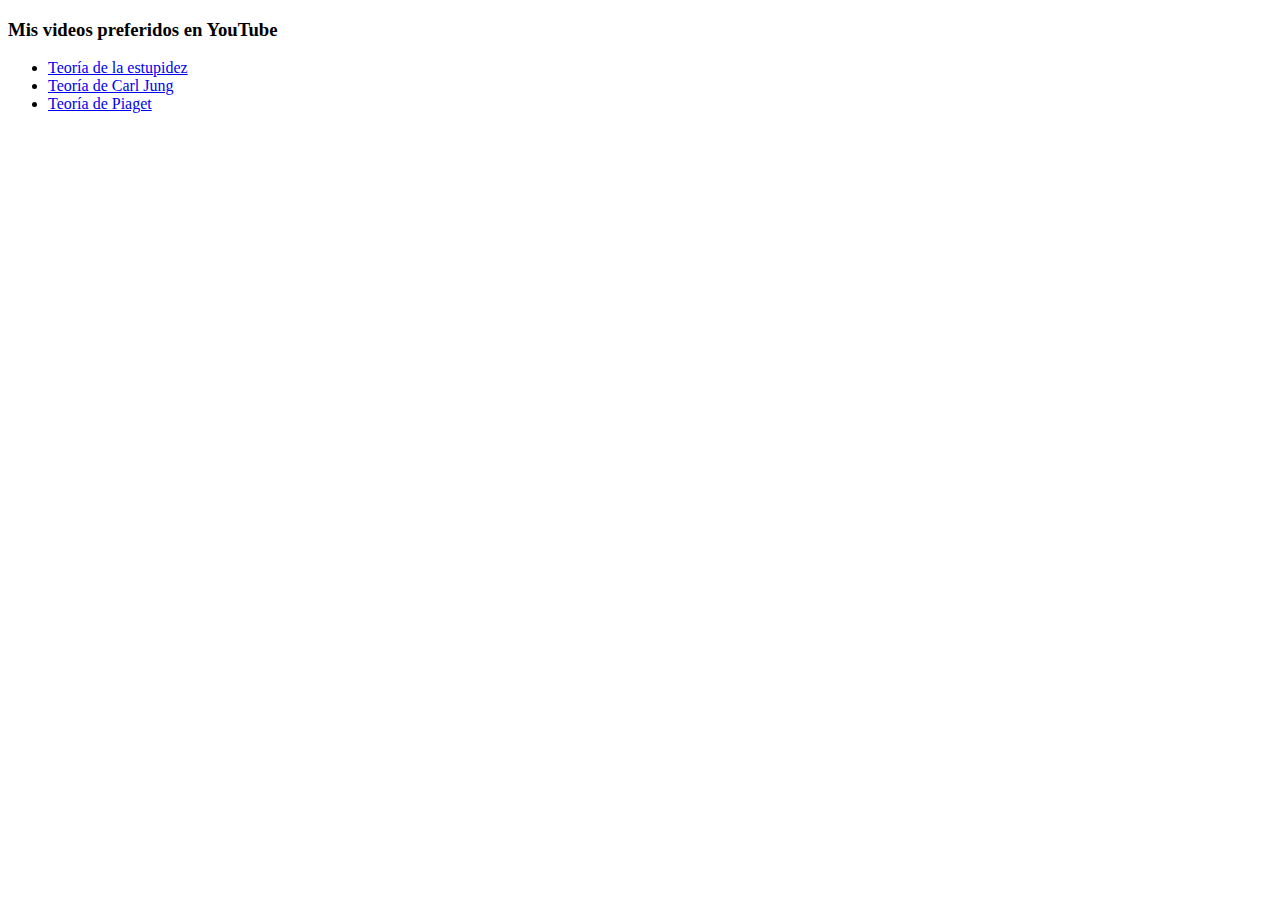
<file: ejercicio01/index.html>
<!DOCTYPE html>
<html lang="es">
<head>
    <meta charset="UTF-8">
    <meta http-equiv="X-UA-Compatible" content="IE=edge">
    <meta name="viewport" content="width=device-width, initial-scale=1.0">
    <title>Ejercicio de Introducción a HTML en OpenBootcamp</title>
</head>
<body>
    <!--
        Comentario de dos líneas.
        Este es mi primer comentari de dos líneas.
        Aprendiendo a documentar mi código con OpenBootcamp
    -->
    
        <h3>Mis videos preferidos en YouTube</h3>
    <div>
        <ul>
            <li>
                <a href="https://www.youtube.com/watch?v=LjMCL6VmAA8">Teoría de la estupidez</a>
            </li>
            <li>
                <a href="https://www.youtube.com/watch?v=QzQGGjA4aRo">Teoría de Carl Jung</a>
            </li>
            <li>
                <a href="https://www.youtube.com/watch?v=yYFhPO5pArc">Teoría de Piaget</a>
            </li>
        </ul>
    </div>
</body>
</html>
</file>
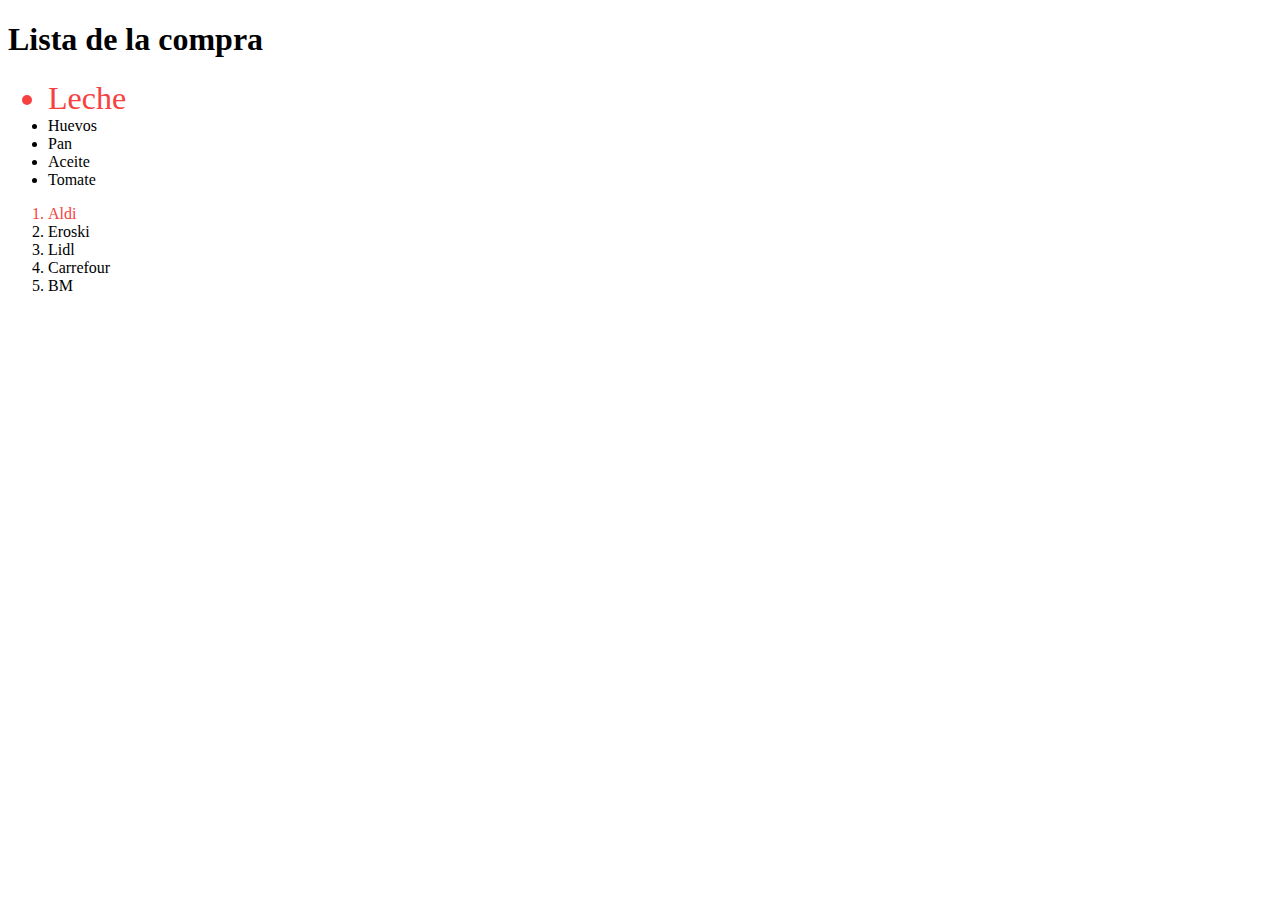
<file: ejercicio04/index.html>
<!DOCTYPE html>
<html lang="es">
<head>
    <meta charset="UTF-8">
    <meta http-equiv="X-UA-Compatible" content="IE=edge">
    <meta name="viewport" content="width=device-width, initial-scale=1.0">
    <title>Ganando precisión con los selectores en CSS</title>
    <!-- CSS -->
    <link rel="stylesheet" href="css/styles.css">
</head>
<body>
    <main>
        <h1 id="titulo" class="encabezado">Lista de la compra</h1>
        <ul>
            <li id="elemento-01">Leche</li>
            <li id="elemento-02">Huevos</li>
            <li id="elemento-03">Pan</li>
            <li id="elemento-04">Aceite</li>
            <li id="elemento-05">Tomate</li>
        </ul>
        <ol>
            <li id="elemento-01">Aldi</li>
            <li id="elemento-02">Eroski</li>
            <li id="elemento-03">Lidl</li>
            <li id="elemento-04">Carrefour</li>
            <li id="elemento-05">BM</li>
        </ol>
    </main>
</body>
</html>
</file>
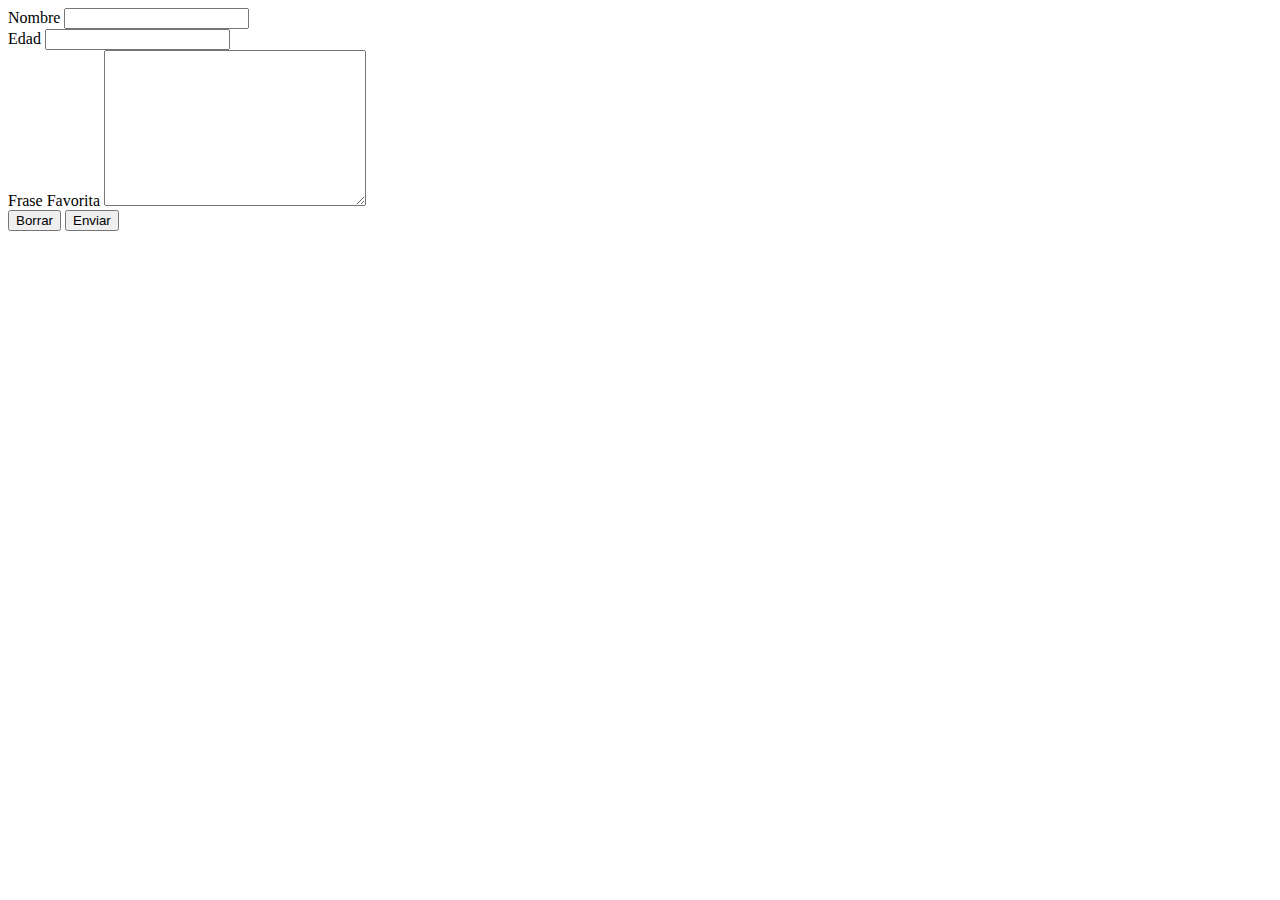
<file: ejercicio02/ejercicio02-01/index.html>
<!DOCTYPE html>
<html lang="es">
<head>
    <meta charset="UTF-8">
    <meta http-equiv="X-UA-Compatible" content="IE=edge">
    <meta name="viewport" content="width=device-width, initial-scale=1.0">
    <title>Ejercicio 02 - Formularios en HTML</title>
</head>
<body>
    <main>
        <form action="/" method="get">
            <div>
                <label for="name">Nombre</label>
                <input type="text" name="name" id="name" required>
            </div>
            <div>
                <label for="age">Edad</label>
                <input type="number" name="age" id="age">
            </div>
            <div>
                <label for="sentence">Frase Favorita</label>
                <textarea name="sentence" id="sentence" cols="30" rows="10"></textarea>
            </div>
            <div>
                <button type="reset">Borrar</button>
                <button type="submit">Enviar</button>
            </div>
        </form>
    </main>
</body>
</html>
</file>
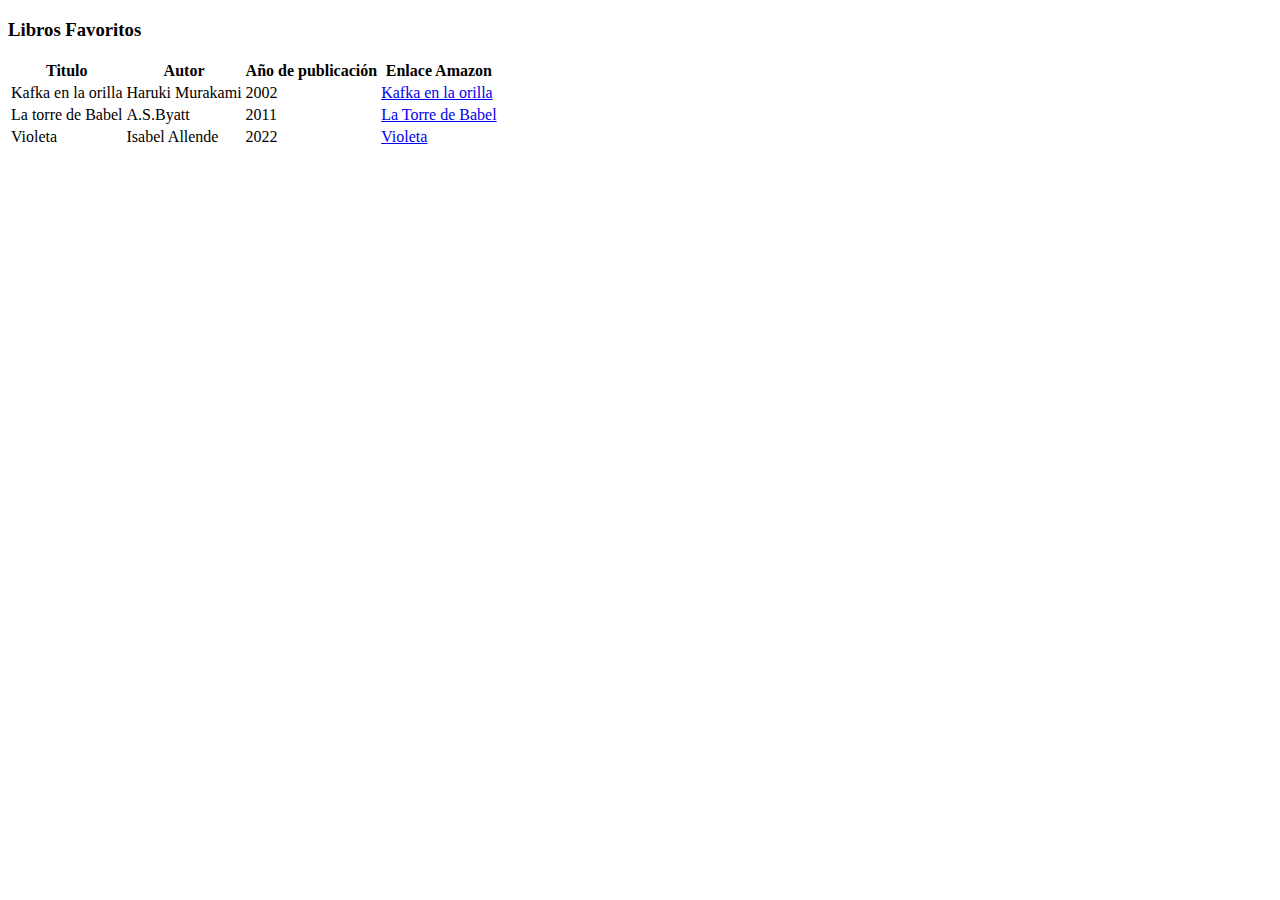
<file: ejercicio02/ejercicio02-02/index.html>
<!DOCTYPE html>
<html lang="es">
<head>
    <meta charset="UTF-8">
    <meta http-equiv="X-UA-Compatible" content="IE=edge">
    <meta name="viewport" content="width=device-width, initial-scale=1.0">
    <title>Ejercicio 02/2 - Tablas en HTML</title>
</head>
<body>
    <main>
        <h3>Libros Favoritos</h3>
        <table>
            <tr>
                <th>Titulo</th>
                <th>Autor</th>
                <th>Año de publicación</th>
                <th>Enlace Amazon</th>
            </tr>
            <tr>
                <td>Kafka en la orilla</td>
                <td>Haruki Murakami</td>
                <td>2002</td>
                <td>
                    <a href="https://www.amazon.es/Kafka-orilla-MAXI-Haruki-Murakami/dp/848383524X/ref=sr_1_4?keywords=murakami&qid=1654529031&sprefix=muraka%2Caps%2C89&sr=8-4">Kafka en la orilla</a>
                </td>    
            </tr>
            <tr>
                <td>La torre de Babel</td>
                <td>A.S.Byatt</td>
                <td>2011</td>
                <td>
                    <a href="https://www.amazon.es/Torre-Babel-LITERATURAS-S-Byatt/dp/8420407224/ref=sr_1_1?__mk_es_ES=%C3%85M%C3%85%C5%BD%C3%95%C3%91&crid=3OAG826SH8UAQ&keywords=a.s.byatt+LA+TORRE+DE+BABEL&qid=1654530652&sprefix=a.s.byatt+la+torre+de+babel+%2Caps%2C74&sr=8-1">La Torre de Babel</a>
                </td>
            </tr>
            <tr>
                <td>Violeta</td>
                <td>Isabel Allende</td>
                <td>2022</td>
                <td>
                    <a href="https://www.amazon.es/Violeta-1001-%C3%89xitos-Isabel-Allende/dp/8401027470/ref=sr_1_1?keywords=violeta+isabel+allende&qid=1654531491&sprefix=violeta%2Caps%2C96&sr=8-1">Violeta</a>
                </td>
            </tr>
        </table>
    </main>
</body>
</html>
</file>
<file: ejercicio04/css/styles.css>
#elemento-01 {
    color: #f74141;
}

ul #elemento-01 {
    font-size: 2rem;
}
</file>
